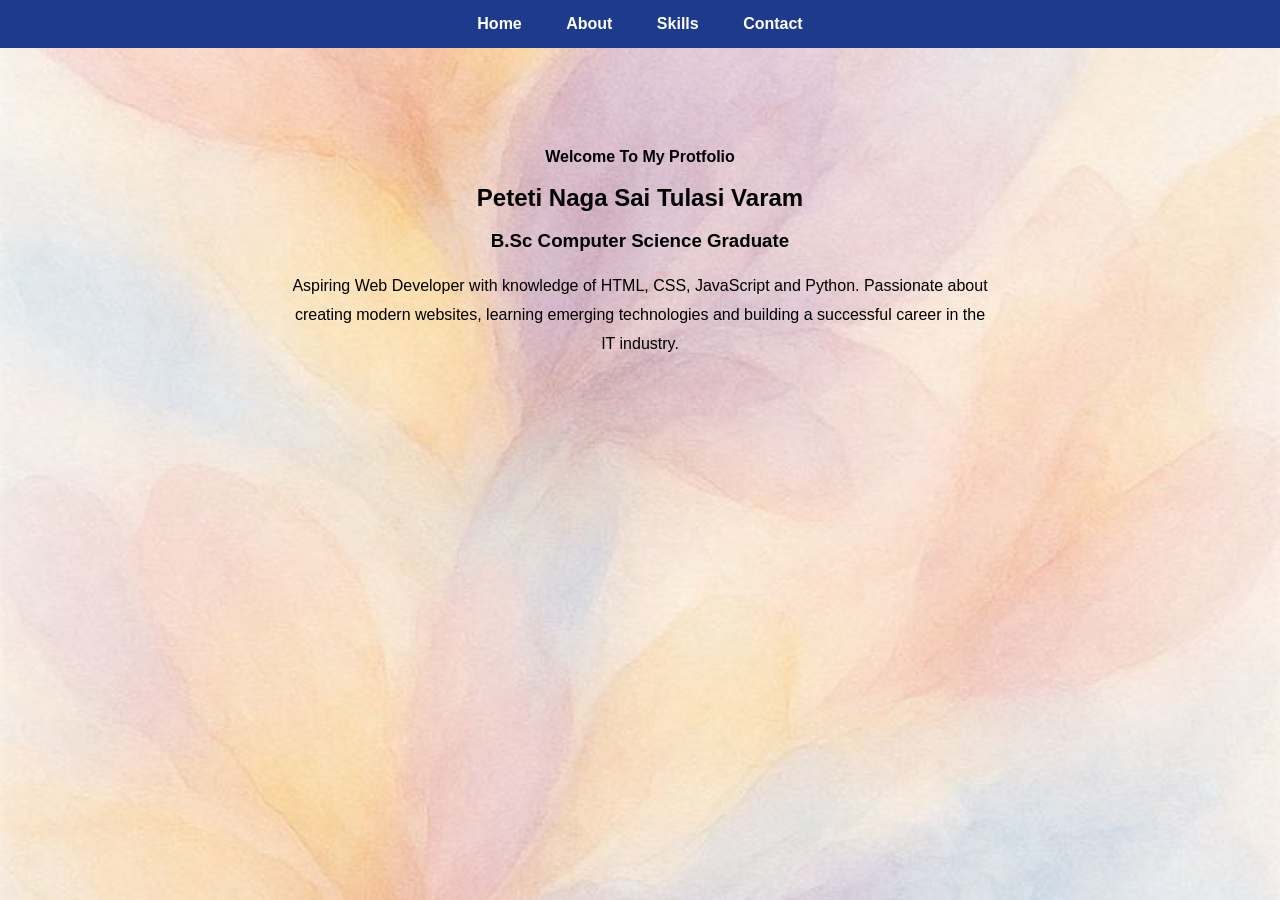
<file: index.html>
<head>
    <title>Portfolio</title>
    <link rel="stylesheet" href="style.css">
</head>
<body>

<nav class="navbar">
    <a href="index.html">Home</a>
    <a href="about.html">About</a>
    <a href="skills.html">Skills</a>
    <a href="contact.html">Contact</a>
</nav>

<section class="hero">

    <h4> Welcome To My Protfolio</h4>
    <br>
    <h2>Peteti Naga Sai Tulasi Varam</h2>
    <br>

    <h3>B.Sc Computer Science Graduate</h3>

    <p>
        Aspiring Web Developer with knowledge of HTML, CSS,
        JavaScript and Python. Passionate about creating modern websites,
        learning emerging technologies and building a successful career
        in the IT industry.
    </p>
</section>

</body>
</file>
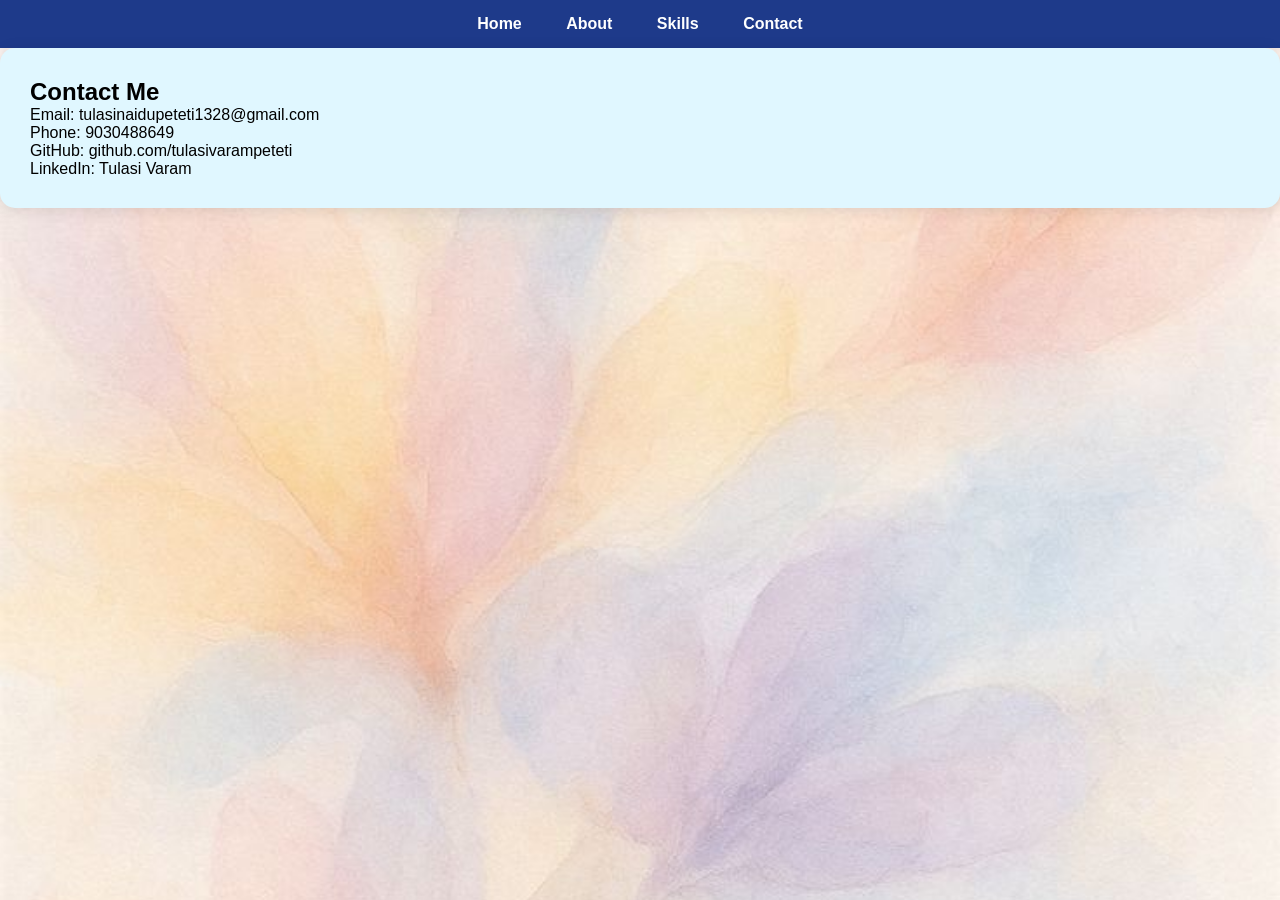
<file: contact.html>
<!DOCTYPE html>
<html>
 <link rel="stylesheet" href="style.css">   
<body>

<nav class="navbar">
    <a href="index.html">Home</a>
    <a href="about.html">About</a>
    <a href="skills.html">Skills</a>
    <a href="contact.html">Contact</a>
</nav>

<div class="card">

<h2>Contact Me</h2>

<p>Email: tulasinaidupeteti1328@gmail.com</p>
<p>Phone: 9030488649</p>
<p>GitHub: github.com/tulasivarampeteti</p>
<p>LinkedIn: Tulasi Varam</p>

</div>

</body>
</html>
</file>
<file: style.css>
*{
    margin: 0;
    padding: 0;
    box-sizing: border-box;
}

body{
    font-family: Arial, sans-serif;
    background-image: url("backgroundpic.jpg");
    background-size: cover;
    background-position: center;
    background-repeat: no-repeat;
    color: #000000;
}

.home-page{
    background: #EAF6FF;
}

.navbar{
    background: #1E3A8A;
    padding: 15px;
    text-align: center;
}

.navbar a{
    color: #FFFFFF;
    text-decoration: none;
    margin: 0 20px;
    font-weight: bold;
}

.navbar a:hover{
    color: #93C5FD;
}

.container{
    max-width: 1100px;
    margin: auto;
    padding: 50px 25px;
}

.card{
    background: #E0F7FF;
    padding: 30px;
    margin-bottom: 25px;
    border-radius: 15px;
    box-shadow: 0 2px 15px rgba(0, 0, 0, 0.1);
}

.hero{
    max-width: 1100px;
    margin: auto;
    padding: 100px 25px;
    text-align: center;
}

.hero h1{
    font-size: 50px;
    margin-bottom: 10px;
    color: #000000;
}

.hero h3{
    color: #000000;
    margin-bottom: 20px;
}

.hero p{
    max-width: 700px;
    margin: auto;
    line-height: 1.8;
    color: #000000;
}

.profile-img{
    width: 230px;
    height: 320;
    border-radius:12px;
    box-shadow: 0 4px 12px rgba(0,0,0,0.15);
    object-fit: cover;
    display:block;
    margin-bottom:20px;
    object-position: center top;
}
</file>
